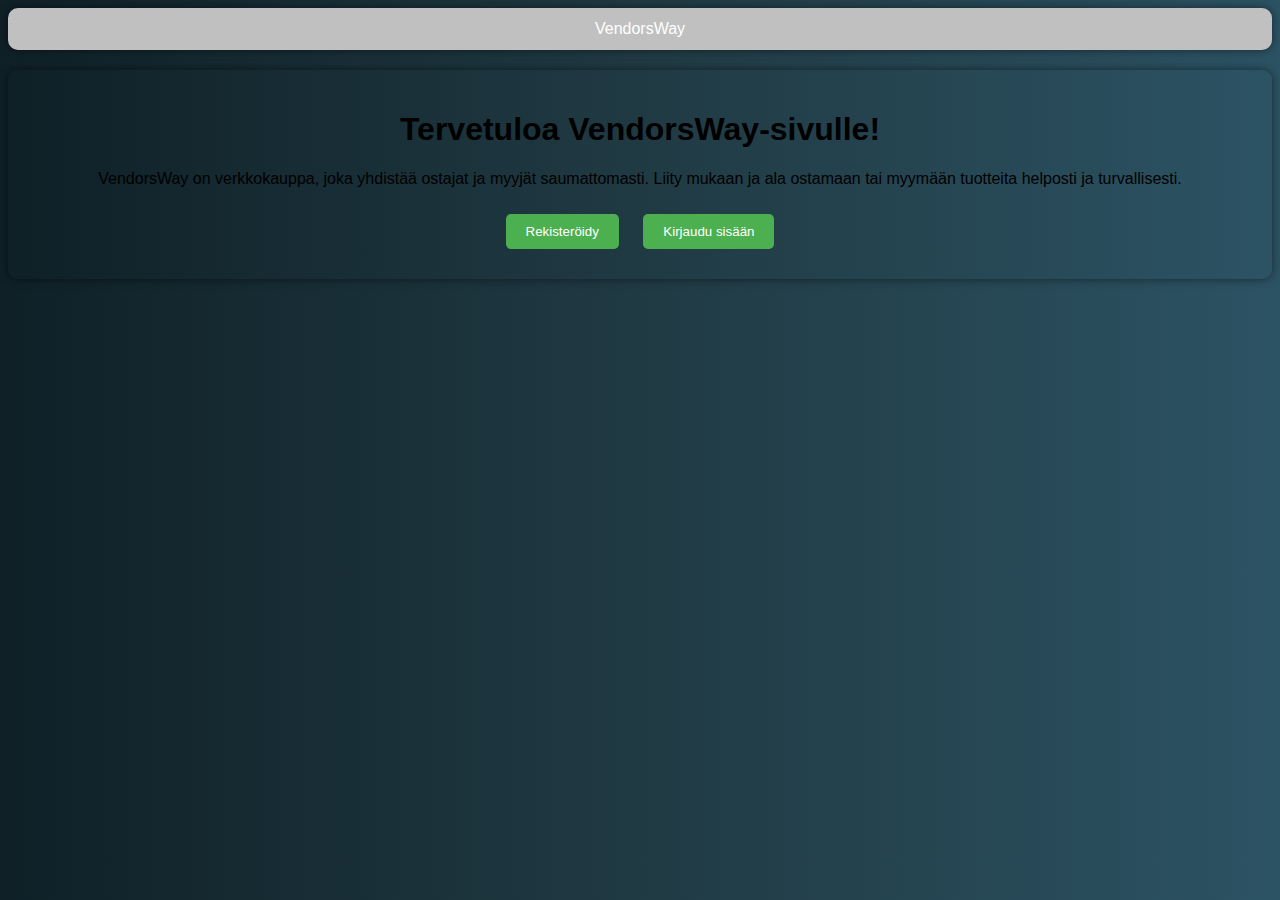
<file: index.html>
<!DOCTYPE html>
<html lang="fi">
<head>
    <meta charset="UTF-8">
    <title>VendorsWay</title>
    <link rel="stylesheet" href="styles.css">
</head>
<body>
    <header>VendorsWay</header>
    <div class="content">
        <h1>Tervetuloa VendorsWay-sivulle!</h1>
        <p>VendorsWay on verkkokauppa, joka yhdistää ostajat ja myyjät saumattomasti. Liity mukaan ja ala ostamaan tai myymään tuotteita helposti ja turvallisesti.</p>
        <button onclick="location.href='register.html'">Rekisteröidy</button>
        <button onclick="location.href='login.html'">Kirjaudu sisään</button>
    </div>
</body>
</html>
</file>
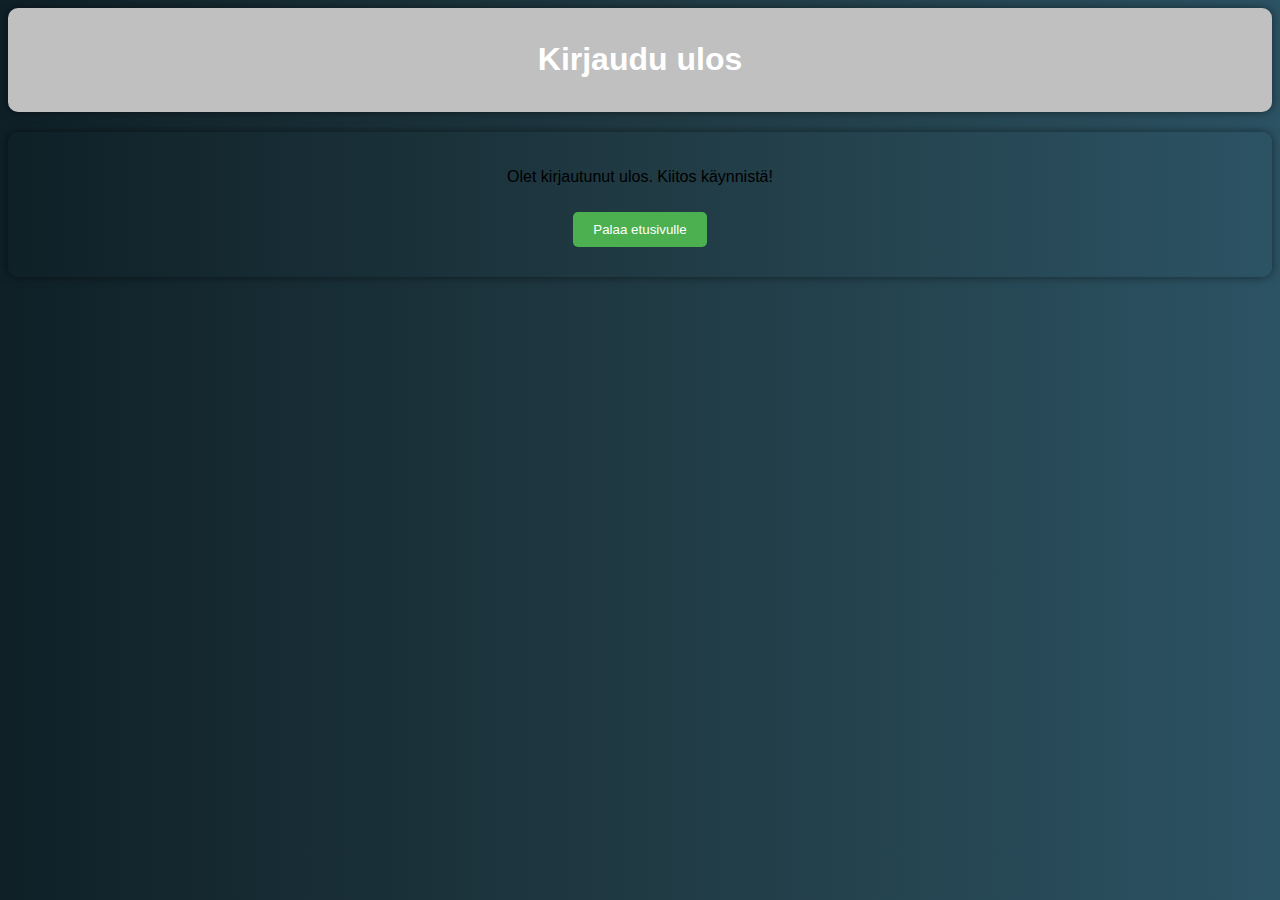
<file: logout.html>
<!DOCTYPE html>
<html lang="fi">
<head>
    <meta charset="UTF-8">
    <title>Kirjaudu ulos</title>
    <link rel="stylesheet" href="styles.css">
</head>
<body>
    <header>
        <h1>Kirjaudu ulos</h1>
    </header>
    <div class="content">
        <p>Olet kirjautunut ulos. Kiitos käynnistä!</p>
        <button onclick="logoutUser()">Palaa etusivulle</button>
    </div>
    <script>
        function logoutUser() {
            localStorage.removeItem('loggedIn');
            window.location.href = 'index.html'; // Ohjaa etusivulle
        }
    </script>
</body>
</html>
</file>
<file: styles.css>
/* Add some basic styling to our game */
body {
  font-family: Arial, sans-serif;
  text-align: center;
  background: linear-gradient(to left, #2c5364, #203a43, #0f2027); /* Reverse the gradient direction */
}
#logo {
  width: 200px; /* adjust the width and height to your logo size */
  height: 200px;
  cursor: pointer; /* change the cursor to a pointer on hover */
}
.content {
  padding: 20px;
  margin-top: 20px;
  border-radius: 10px;
  box-shadow: 0 0 10px rgba(0, 0, 0, 0.5);
  background: linear-gradient(to left, #2c5364, #203a43, #0f2027); /* Add a slight transparency */
}
header {
  background: linear-gradient(to right, silver, #C0C0C0); /* Gradient background for the header */
  color: white;
  padding: 10px; /* Thinner padding */
  text-align: center;
  border: 2px solid #C0C0C0; /* Silver border */
  border-radius: 10px; /* Rounded corners */
  box-shadow: 0 0 10px rgba(0, 0, 0, 0.5); /* Shadow effect */
}
nav {
  display: flex;
  justify-content: center;
  background: linear-gradient(to left, #2c5364, #203a43, #0f2027); /* Match the reversed background */
}
nav a {
  color: white;
  padding: 14px 20px;
  text-decoration: none;
  text-align: center;
}
nav a:hover {
  background-color: #ddd;
  color: black;
}
.product-container {
  max-width: 300px;
  margin: 40px auto;
  padding: 20px;
  border: 1px solid #ddd;
  border-radius: 10px;
  box-shadow: 0 0 10px rgba(0, 0, 0, 0.1);
}
input[type="number"] {
  width: 50px;
  height: 30px;
  padding: 10px;
  border: 1px solid #ccc;
  border-radius: 5px;
}
label {
  margin-left: 10px;
}
#price-display {
  font-weight: bold;
  margin-top: 20px;
}
#total-price {
  color: #337ab7;
}
body {
    font-family: Arial, sans-serif;
    text-align: center;
    background: linear-gradient(to left, #2c5364, #203a43, #0f2027); /* Reverse the gradient direction */
}

header {
    background: linear-gradient(to right, silver, #C0C0C0); /* Gradient background for the header */
    color: white;
    padding: 10px; /* Thinner padding */
    text-align: center;
    border: 2px solid #C0C0C0; /* Silver border */
    border-radius: 10px; /* Rounded corners */
    box-shadow: 0 0 10px rgba(0, 0, 0, 0.5); /* Shadow effect */
}

.content {
    padding: 20px;
    margin-top: 20px;
    border-radius: 10px;
    box-shadow: 0 0 10px rgba(0, 0, 0, 0.5);
    background: linear-gradient(to left, #2c5364, #203a43, #0f2027); /* Add a slight transparency */
}

button {
    padding: 10px 20px;
    margin: 10px;
    background-color: #4CAF50;
    color: white;
    border: none;
    border-radius: 5px;
    cursor: pointer;
}

button:hover {
    background-color: #45a049;
}
</file>
